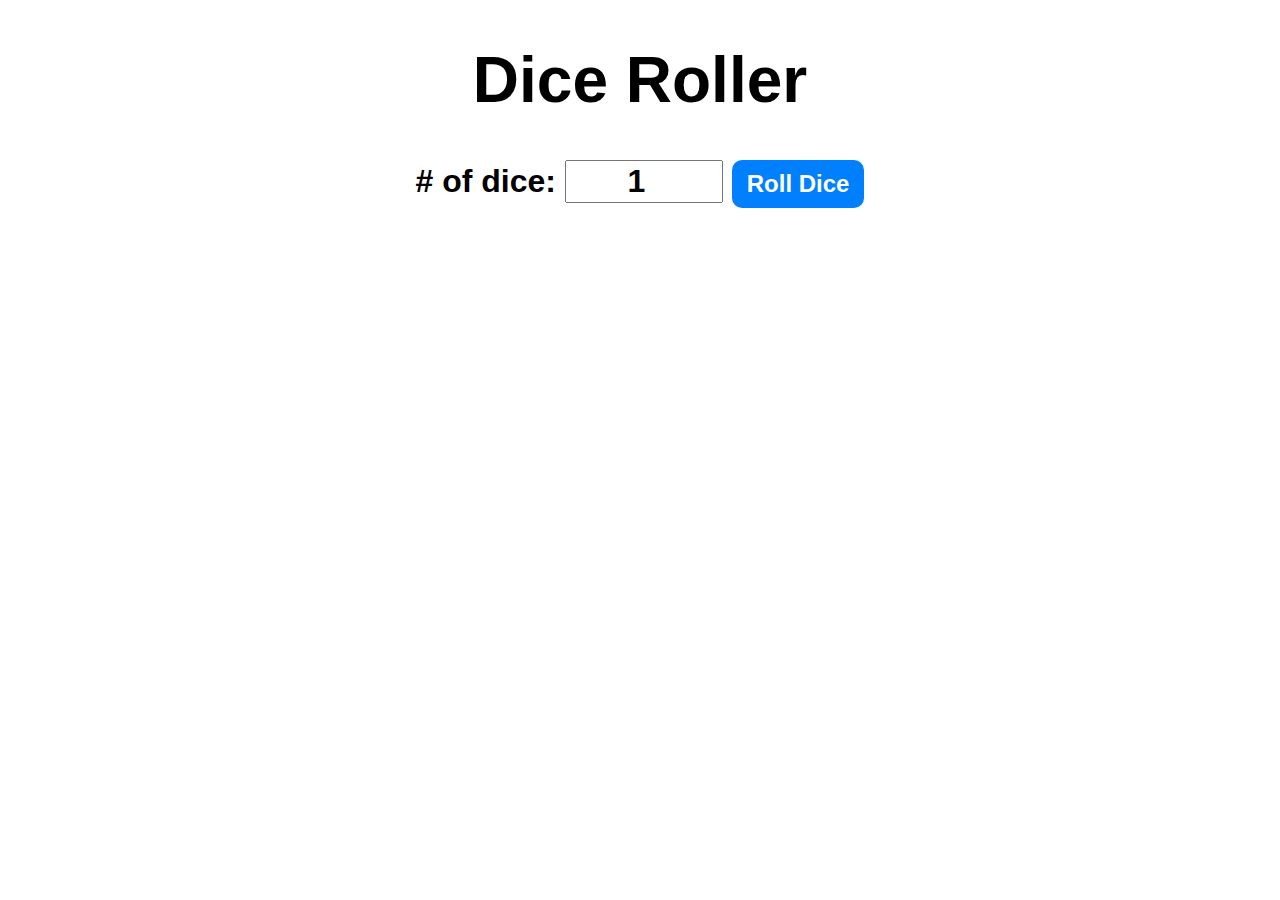
<file: 12-dice_roller/index.html>
<!DOCTYPE html>
<html lang="en">
<head>
    <meta charset="UTF-8">
    <meta http-equiv="X-UA-Compatible" content="IE=edge">
    <meta name="viewport" content="width=device-width, initial-scale=1.0">
    <link rel="stylesheet" href="style.css">
    <title>Dice Roller</title>
</head>
<body>
    <div id="container">
        <h1>Dice Roller</h1>
        <label># of dice:</label>
        <input type="number" id="numOfDice" value="1" min="1">
        <button onclick="rollDice()">Roll Dice</button>
        <div id="diceResult"></div>
        <div id="diceImages"></div>

      </div>

    <script src="index.js"></script>
</body>
</html>
</file>
<file: 12-dice_roller/style.css>
#container{
    font-family: Arial, sans-serif;
    text-align: center;
    font-size: 2rem;
    font-weight: bold;
}
button{
    font-size: 1.5rem;
    padding: 10px 15px;
    border-radius: 10px;
    border: none;
    background-color: hsl(210, 100%, 50%);
    color: white;
    font-weight: bold;
    cursor: pointer;
}
button:hover{
    background-color: hsl(210, 100%, 55%);
}
button:active{
    background-color: hsl(210, 100%, 65%);
}
input{
    font-size: 2rem;
    width: 150px;
    text-align: center;
    font-weight: bold;
}
</file>
